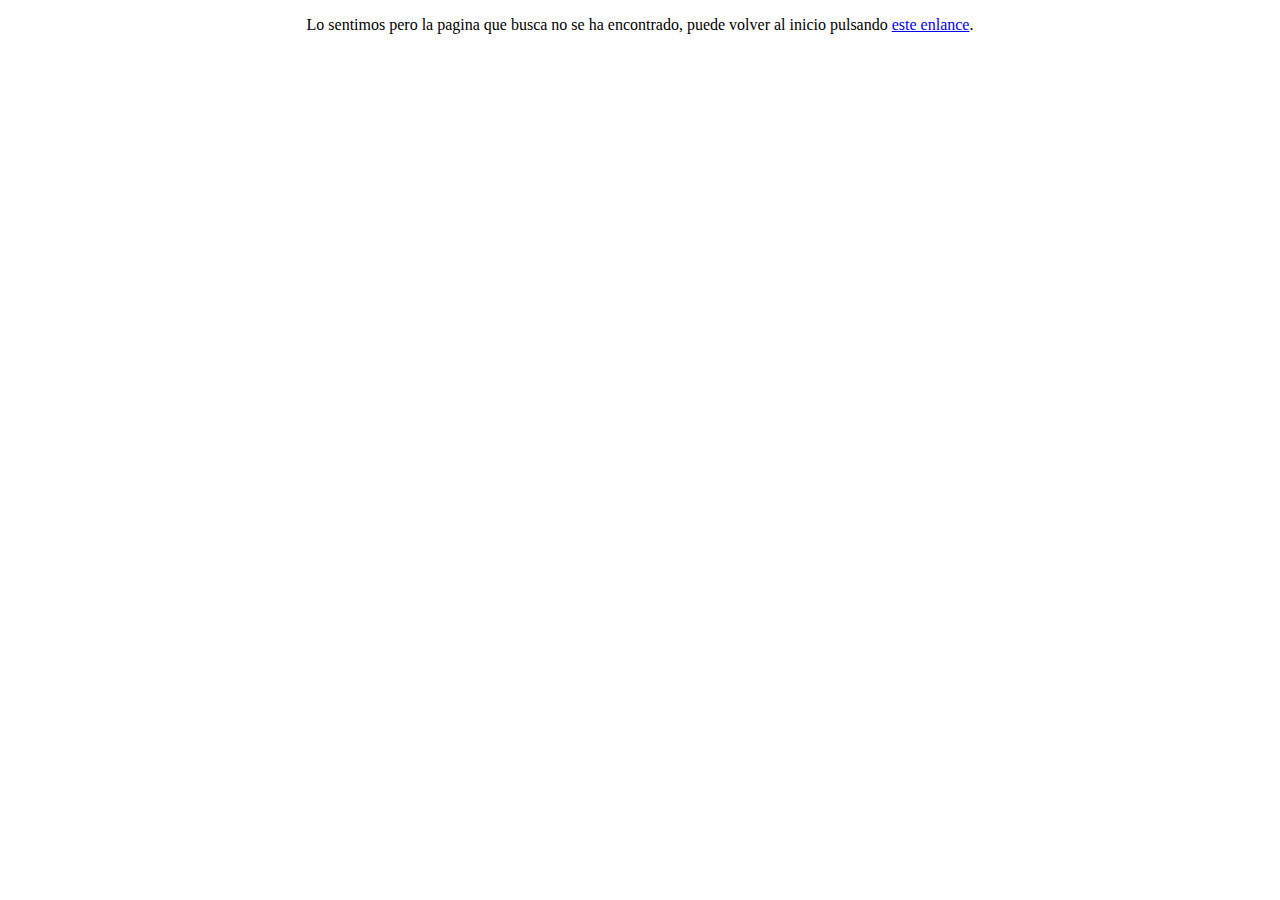
<file: ERR/error404.html>
<!DOCTYPE html>
<html>
<head>
<title>Pagina No Encontrada</title>
</head>
<body>
<p align="center">Lo sentimos pero la pagina que busca no se ha encontrado, puede volver al inicio pulsando <a href="../index.html">este enlance</a>.</p>
</body>
</html>
</file>
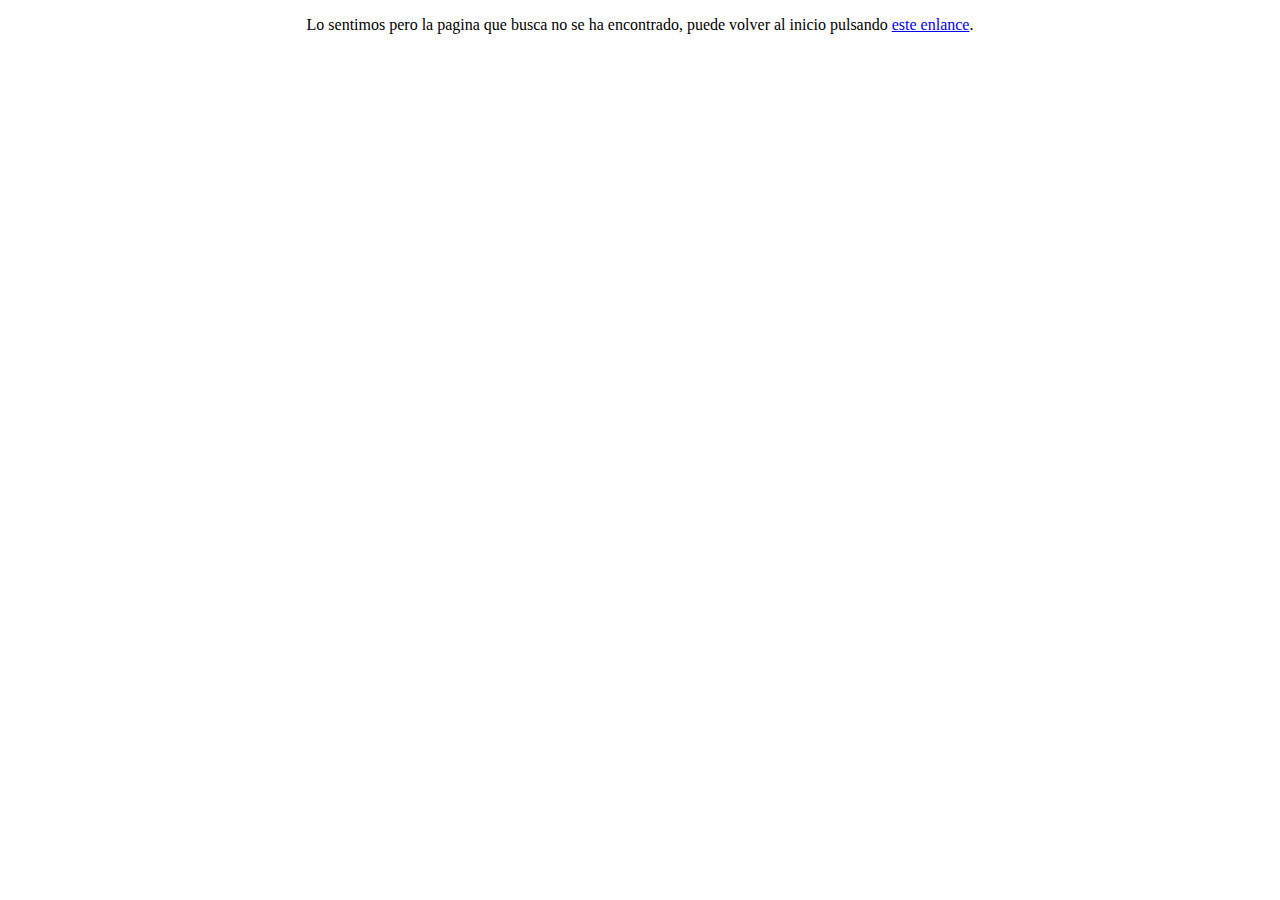
<file: www/recursos/err/error404.html>
<!DOCTYPE html>
<html>
<head>
<title>Pagina No Encontrada</title>
</head>
<body>
<p align="center">Lo sentimos pero la pagina que busca no se ha encontrado, puede volver al inicio pulsando <a href="/index.php">este enlance</a>.</p>
</body>
</html>
</file>
